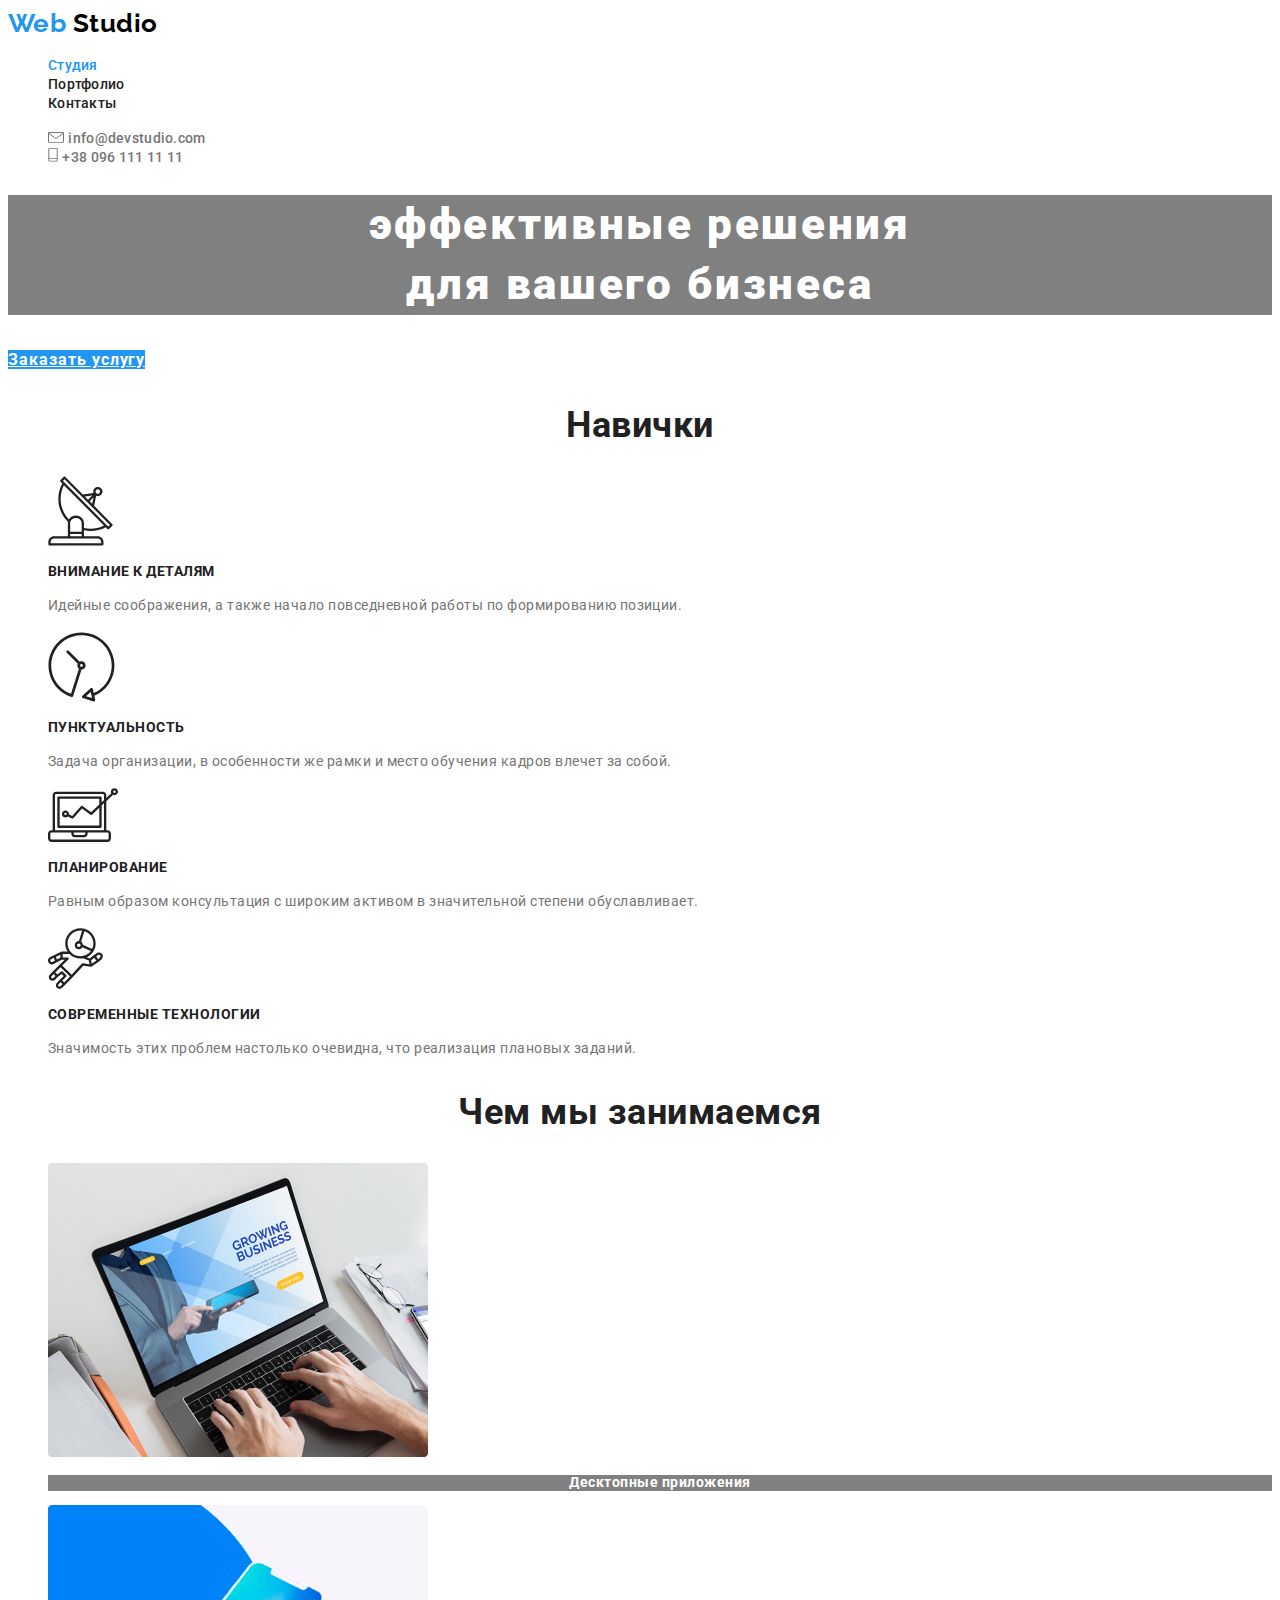
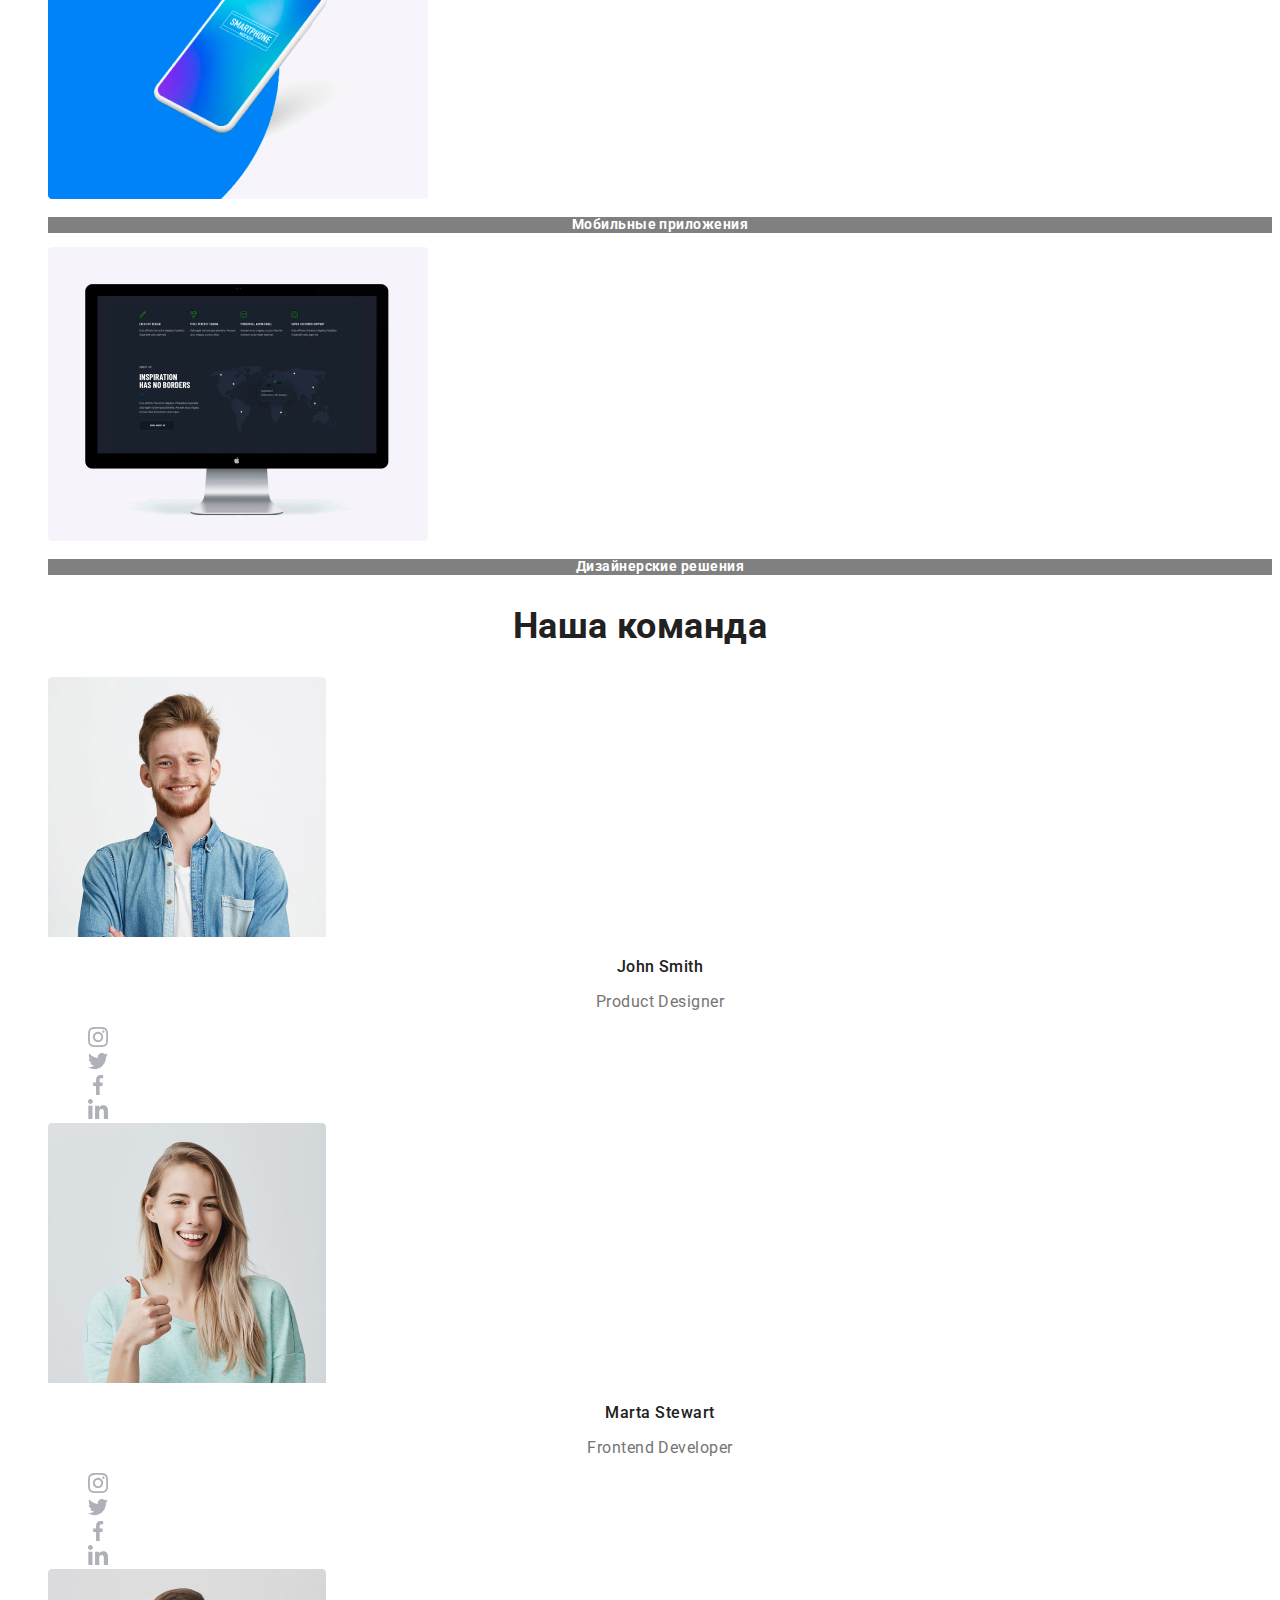
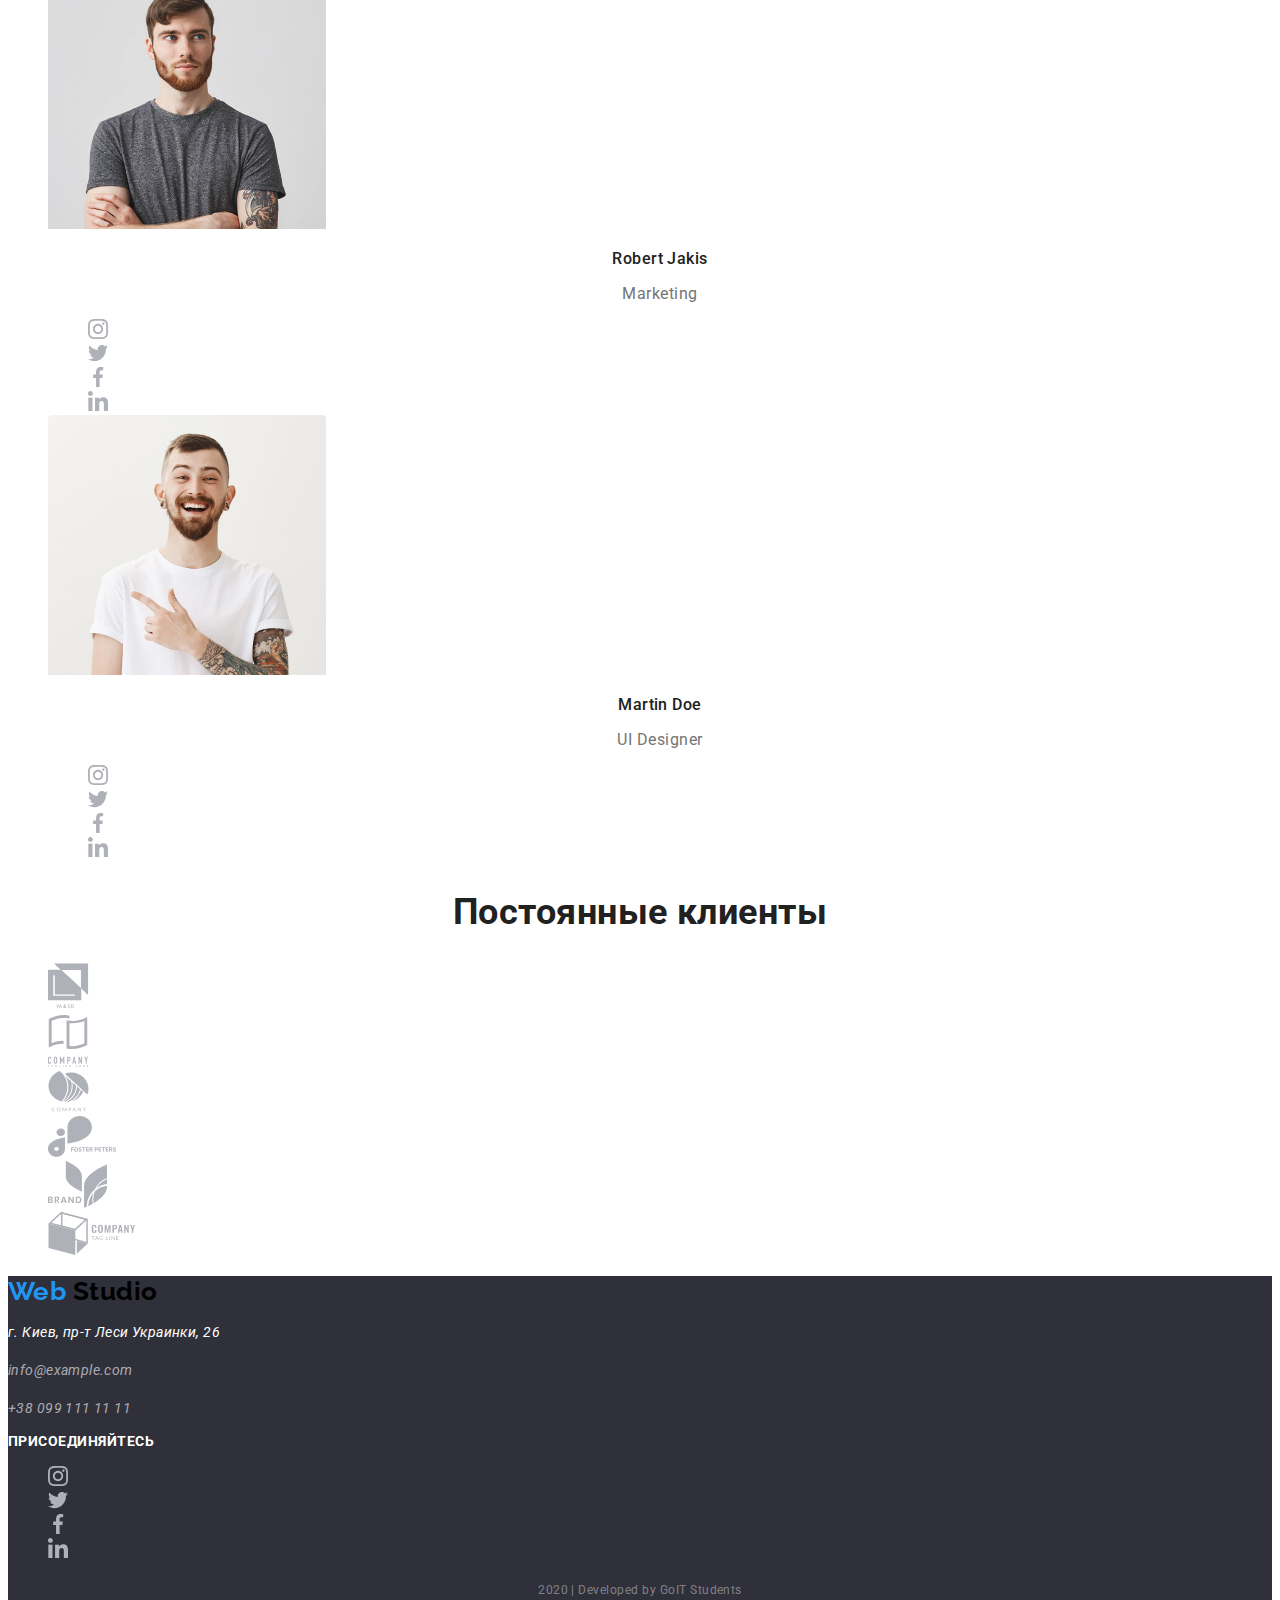
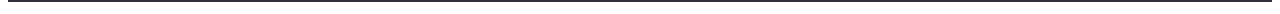
<file: index.html>
<!DOCTYPE html>
<html lang="en">
  <head>
    <meta charset="UTF-8" />
    <meta name="viewport" content="width=device-width, initial-scale=1.0" />
    <title>Document</title>
    <link href="https://fonts.googleapis.com/css2?family=Raleway:wght@700&family=Roboto:wght@400;500;700;900&display=swap" rel="stylesheet" />
    <link rel="stylesheet" href="./css/styles.css" />
  </head>
  <body>
    <!-- Шапка сайта -->
    <header>
      <nav>
        <a href="" class="logo"><span class="logo-web">Web</span> <span class="logo-studio">Studio</span></a>
        <ul class="site-nav">
          <li><a href="" class="link current">Студия</a></li>
          <li><a href="./portfolio.html" class="link">Портфолио</a></li>
          <li><a href="" class="link">Контакты</a></li>
        </ul>
      </nav>
      <ul>
        <li>
          <img src="./images/image-mail.svg" alt="Піктограма пошти" width="16" height="11" />
          <a href="mailto:info@devstudio.com" class="mail">info@devstudio.com</a>
        </li>
        <li>
          <img src="./images/image-tel.svg" alt="Піктограма телефону" width="10" height="14" />
          <a href="tel:+380961111111" class="tel">+38 096 111 11 11</a>
        </li>
      </ul>
    </header>
    <main>
      <!--Герой-->
      <div class="hero">
        <h1 class="hero-title">
          эффективные решения <br />
          для вашего бизнеса
        </h1>
        <a href="" class="hero-button">Заказать услугу</a>
      </div>

      <!--Soft-->
      <section class="section">
        <h2 class="section-title">Навички</h2>
        <ul>
          <li>
            <img src="./images/soft-1.svg" alt="антена" width="65" height="70" />
            <h3 class="section-soft">Внимание к деталям</h3>
            <p class="soft-details">Идейные соображения, а также начало повседневной работы по формированию позиции.</p>
          </li>
          <li>
            <img src="./images/soft-2.svg" alt="годинник" width="67" height="70" />
            <h3 class="section-soft">Пунктуальность</h3>
            <p class="soft-details">Задача организации, в особенности же рамки и место обучения кадров влечет за собой.</p>
          </li>
          <li>
            <img src="./images/soft-3.svg" alt="ноутбук" width="70" height="54" />
            <h3 class="section-soft">Планирование</h3>
            <p class="soft-details">Равным образом консультация с широким активом в значительной степени обуславливает.</p>
          </li>
          <li>
            <img src="./images/soft-4.svg" alt="космонавт" width="55" height="61" />
            <h3 class="section-soft">Современные технологии</h3>
            <p class="soft-details">Значимость этих проблем настолько очевидна, что реализация плановых заданий.</p>
          </li>
        </ul>
      </section>

      <!--Tech-->
      <section class="section">
        <h2 class="section-title">Чем мы занимаемся</h2>
        <ul>
          <li>
            <img src="./images/tech-1.jpg" alt="десктоп" width="380" height="294" />
            <h3 class="section-work">Десктопные приложения</h3>
          </li>
          <li>
            <img src="./images/tech-2.jpg" alt="телефон" width="380" height="294" />
            <h3 class="section-work">Мобильные приложения</h3>
          </li>
          <li>
            <img src="./images/tech-3.jpg" alt="монітор" width="380" height="294" />
            <h3 class="section-work">Дизайнерские решения</h3>
          </li>
        </ul>
      </section>

      <!--Our team-->
      <section class="section">
        <h2 class="section-title">Наша команда</h2>
        <ul>
          <li>
            <img src="./images/team-John-Smith.jpg" alt="photo John Smith" width="278" height="260" />
            <h3 class="team-name">John Smith</h3>
            <p class="team-position">Product Designer</p>
            <ul>
              <li>
                <a href=""><img src="./images/logo-instagram.svg" alt="logo-instagram" width="20" height="20" /></a>
              </li>
              <li>
                <a href=""><img src="./images/logo-twitter.svg" alt="logo-twitter" width="20" height="20" /></a>
              </li>
              <li>
                <a href=""><img src="./images/logo-facebook.svg" alt="logo-facebook" width="20" height="20" /></a>
              </li>
              <li>
                <a href=""><img src="./images/logo-linkedin.svg" alt="logo-linkedin" width="20" height="20" /></a>
              </li>
            </ul>
          </li>
          <li>
            <img src="./images/team-Marta-Stewart.jpg" alt="photo Marta Stewart" width="278" height="260" />
            <h3 class="team-name">Marta Stewart</h3>
            <p class="team-position">Frontend Developer</p>
            <ul>
              <li>
                <a href=""><img src="./images/logo-instagram.svg" alt="logo-instagram" width="20" height="20" /></a>
              </li>
              <li>
                <a href=""><img src="./images/logo-twitter.svg" alt="logo-twitter" width="20" height="20" /></a>
              </li>
              <li>
                <a href=""><img src="./images/logo-facebook.svg" alt="logo-facebook" width="20" height="20" /></a>
              </li>
              <li>
                <a href=""><img src="./images/logo-linkedin.svg" alt="logo-linkedin" width="20" height="20" /></a>
              </li>
            </ul>
          </li>
          <li>
            <img src="./images/team-Robert-Jakis.jpg" alt="photo Robert Jakis" width="278" height="260" />
            <h3 class="team-name">Robert Jakis</h3>
            <p class="team-position">Marketing</p>
            <ul>
              <li>
                <a href=""><img src="./images/logo-instagram.svg" alt="logo-instagram" width="20" height="20" /></a>
              </li>
              <li>
                <a href=""><img src="./images/logo-twitter.svg" alt="logo-twitter" width="20" height="20" /></a>
              </li>
              <li>
                <a href=""><img src="./images/logo-facebook.svg" alt="logo-facebook" width="20" height="20" /></a>
              </li>
              <li>
                <a href=""><img src="./images/logo-linkedin.svg" alt="logo-linkedin" width="20" height="20" /></a>
              </li>
            </ul>
          </li>
          <li>
            <img src="./images/team-Martin-Doe.jpg" alt="photo Martin Doe" width="278" height="260" />
            <h3 class="team-name">Martin Doe</h3>
            <p class="team-position">UI Designer</p>
            <ul>
              <li>
                <a href=""><img src="./images/logo-instagram.svg" alt="logo-instagram" width="20" height="20" /></a>
              </li>
              <li>
                <a href=""><img src="./images/logo-twitter.svg" alt="logo-twitter" width="20" height="20" /></a>
              </li>
              <li>
                <a href=""><img src="./images/logo-facebook.svg" alt="logo-facebook" width="20" height="20" /></a>
              </li>
              <li>
                <a href=""><img src="./images/logo-linkedin.svg" alt="logo-linkedin" width="20" height="20" /></a>
              </li>
            </ul>
          </li>
        </ul>
      </section>

      <!--Regular customers-->
      <section>
        <h2 class="section-title">Постоянные клиенты</h2>
        <ul>
          <li>
            <a href=""><img src="./images/customers-logo-1.svg" alt="customers-logo-1" width="44" height="48" /></a>
          </li>
          <li>
            <a href=""><img src="./images/customers-logo-2.svg" alt="customers-logo-2" width="40" height="52" /></a>
          </li>
          <li>
            <a href=""><img src="./images/customers-logo-3.svg" alt="customers-logo-3" width="41" height="41" /></a>
          </li>
          <li>
            <a href=""><img src="./images/customers-logo-4.svg" alt="customers-logo-4" width="82" height="41" /></a>
          </li>
          <li>
            <a href=""><img src="./images/customers-logo-5.svg" alt="customers-logo-5" width="59" height="47" /></a>
          </li>
          <li>
            <a href=""><img src="./images/customers-logo-6.svg" alt="customers-logo-6" width="88" height="44" /></a>
          </li>
        </ul>
      </section>
    </main>

    <footer class="footer">
      <!--Address-->
      <a href="" class="logo"><span class="logo-web">Web</span> <span class="logo-studio">Studio</span></a>
      <address class="address">
        <p>г. Киев, пр-т Леси Украинки, 26</p>
        <p class="mailtel">info@example.com</p>
        <p class="mailtel">+38 099 111 11 11</p>
      </address>

      <!--Join-->
      <h3 class="footer-title">присоединяйтесь</h3>
      <ul>
        <li>
          <a href=""><img src="./images/logo-instagram.svg" alt="logo-instagram" width="20" height="20" /></a>
        </li>
        <li>
          <a href=""><img src="./images/logo-twitter.svg" alt="logo-twitter" width="20" height="20" /></a>
        </li>
        <li>
          <a href=""><img src="./images/logo-facebook.svg" alt="logo-facebook" width="20" height="20" /></a>
        </li>
        <li>
          <a href=""><img src="./images/logo-linkedin.svg" alt="logo-linkedin" width="20" height="20" /></a>
        </li>
      </ul>

      <p class="developers">2020 | Developed by GoIT Students</p>
    </footer>
  </body>
</html>
</file>
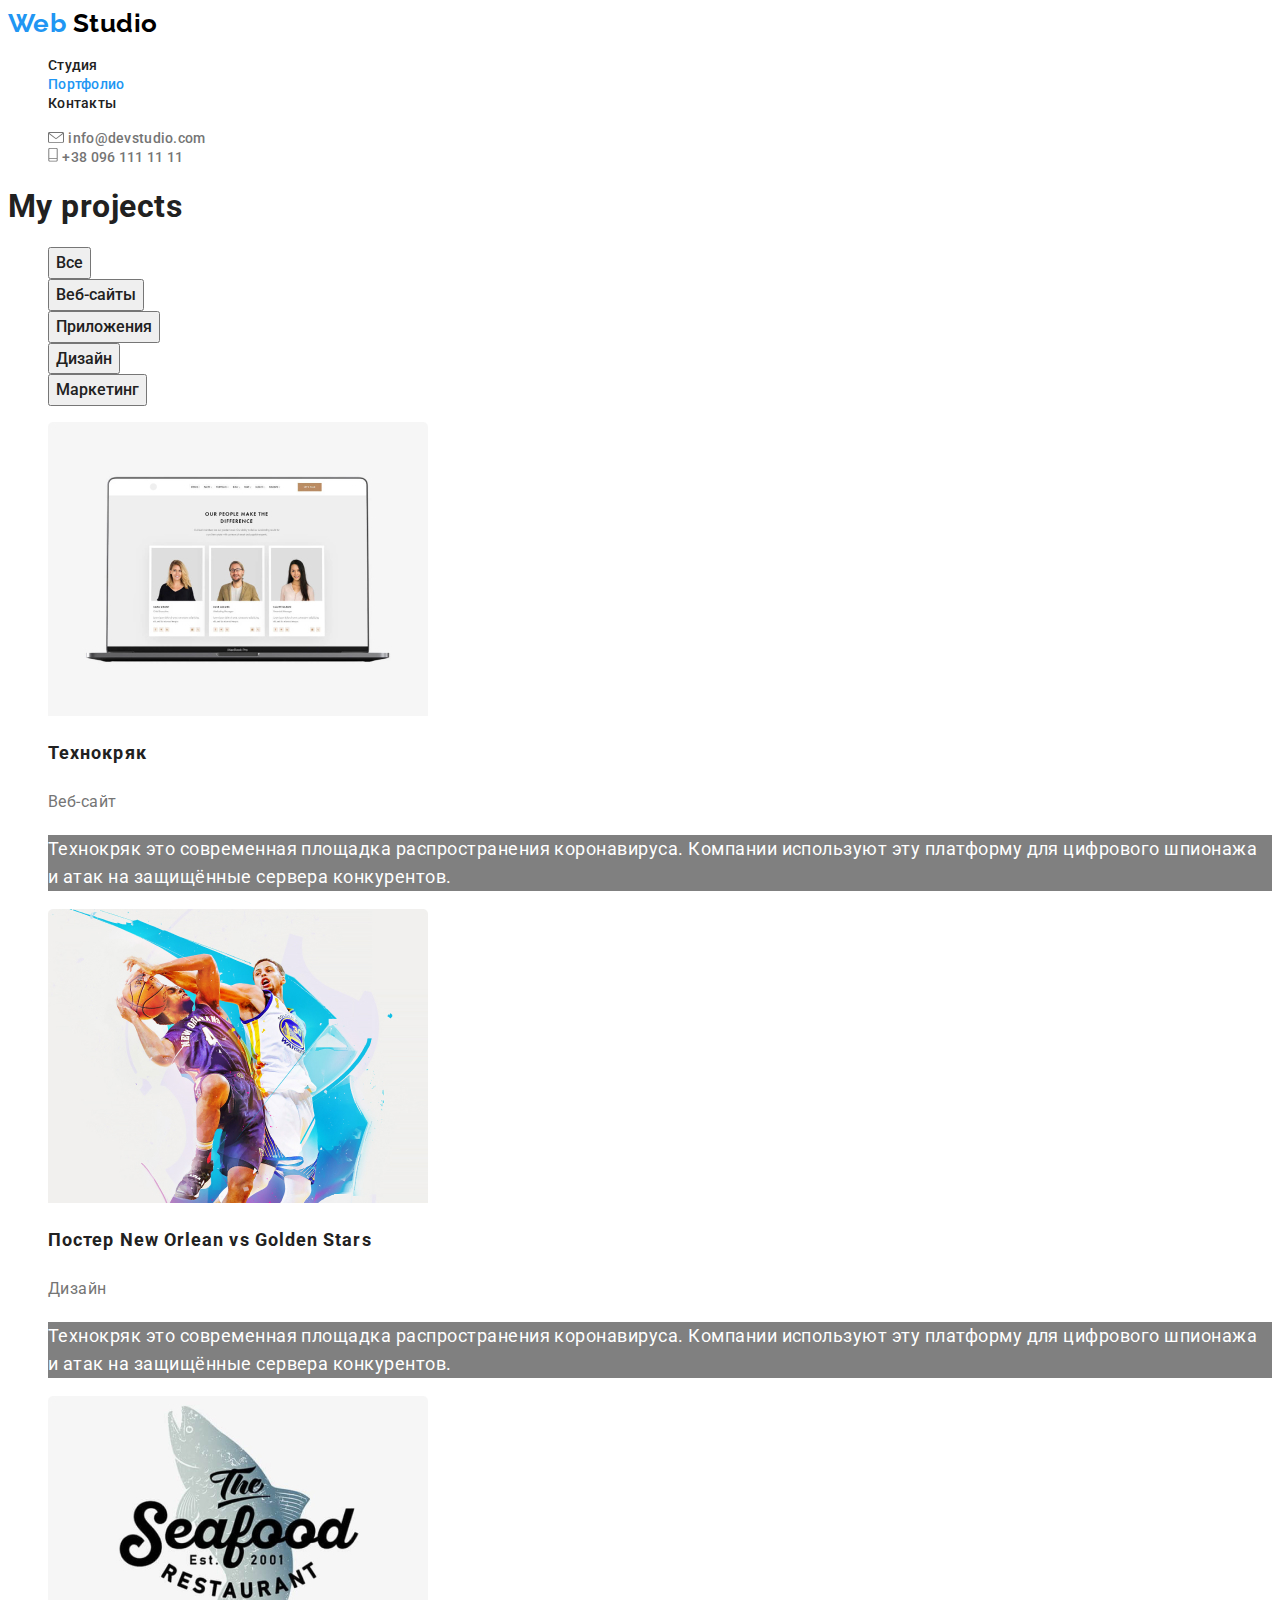
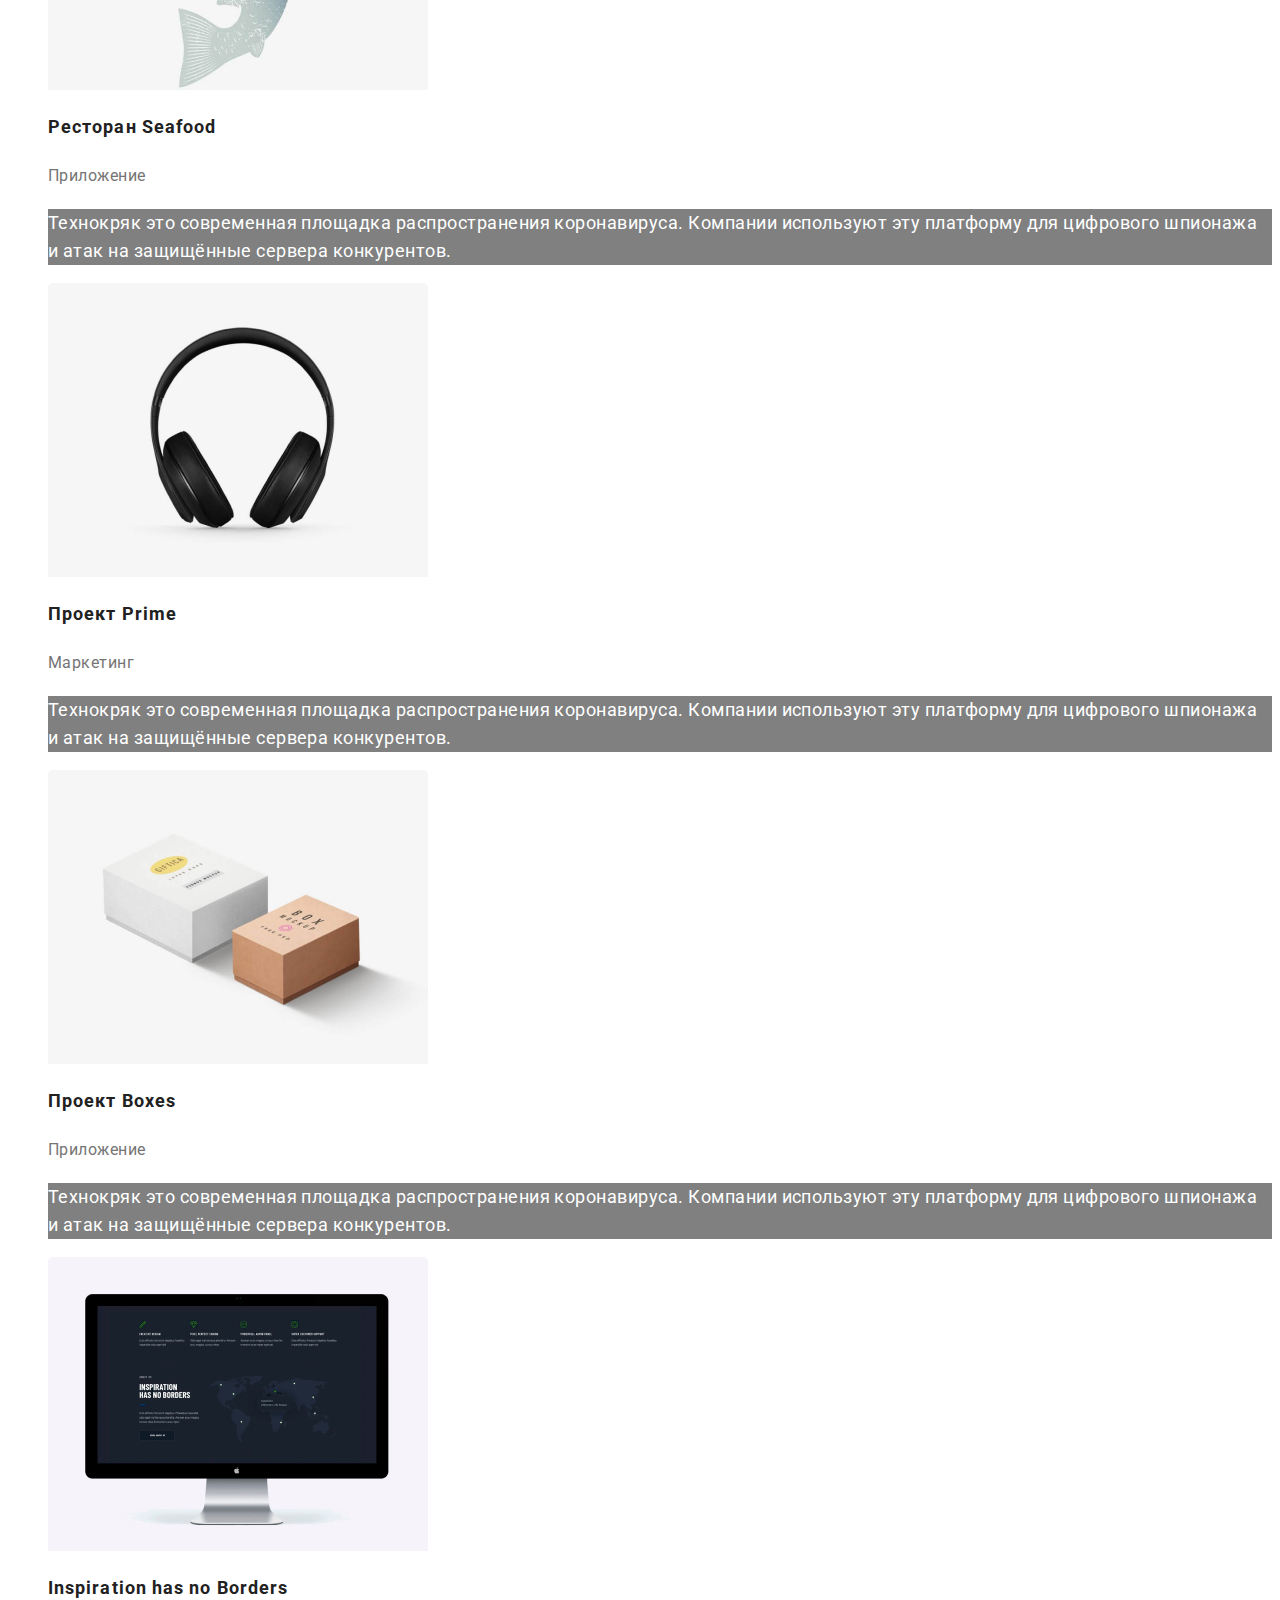
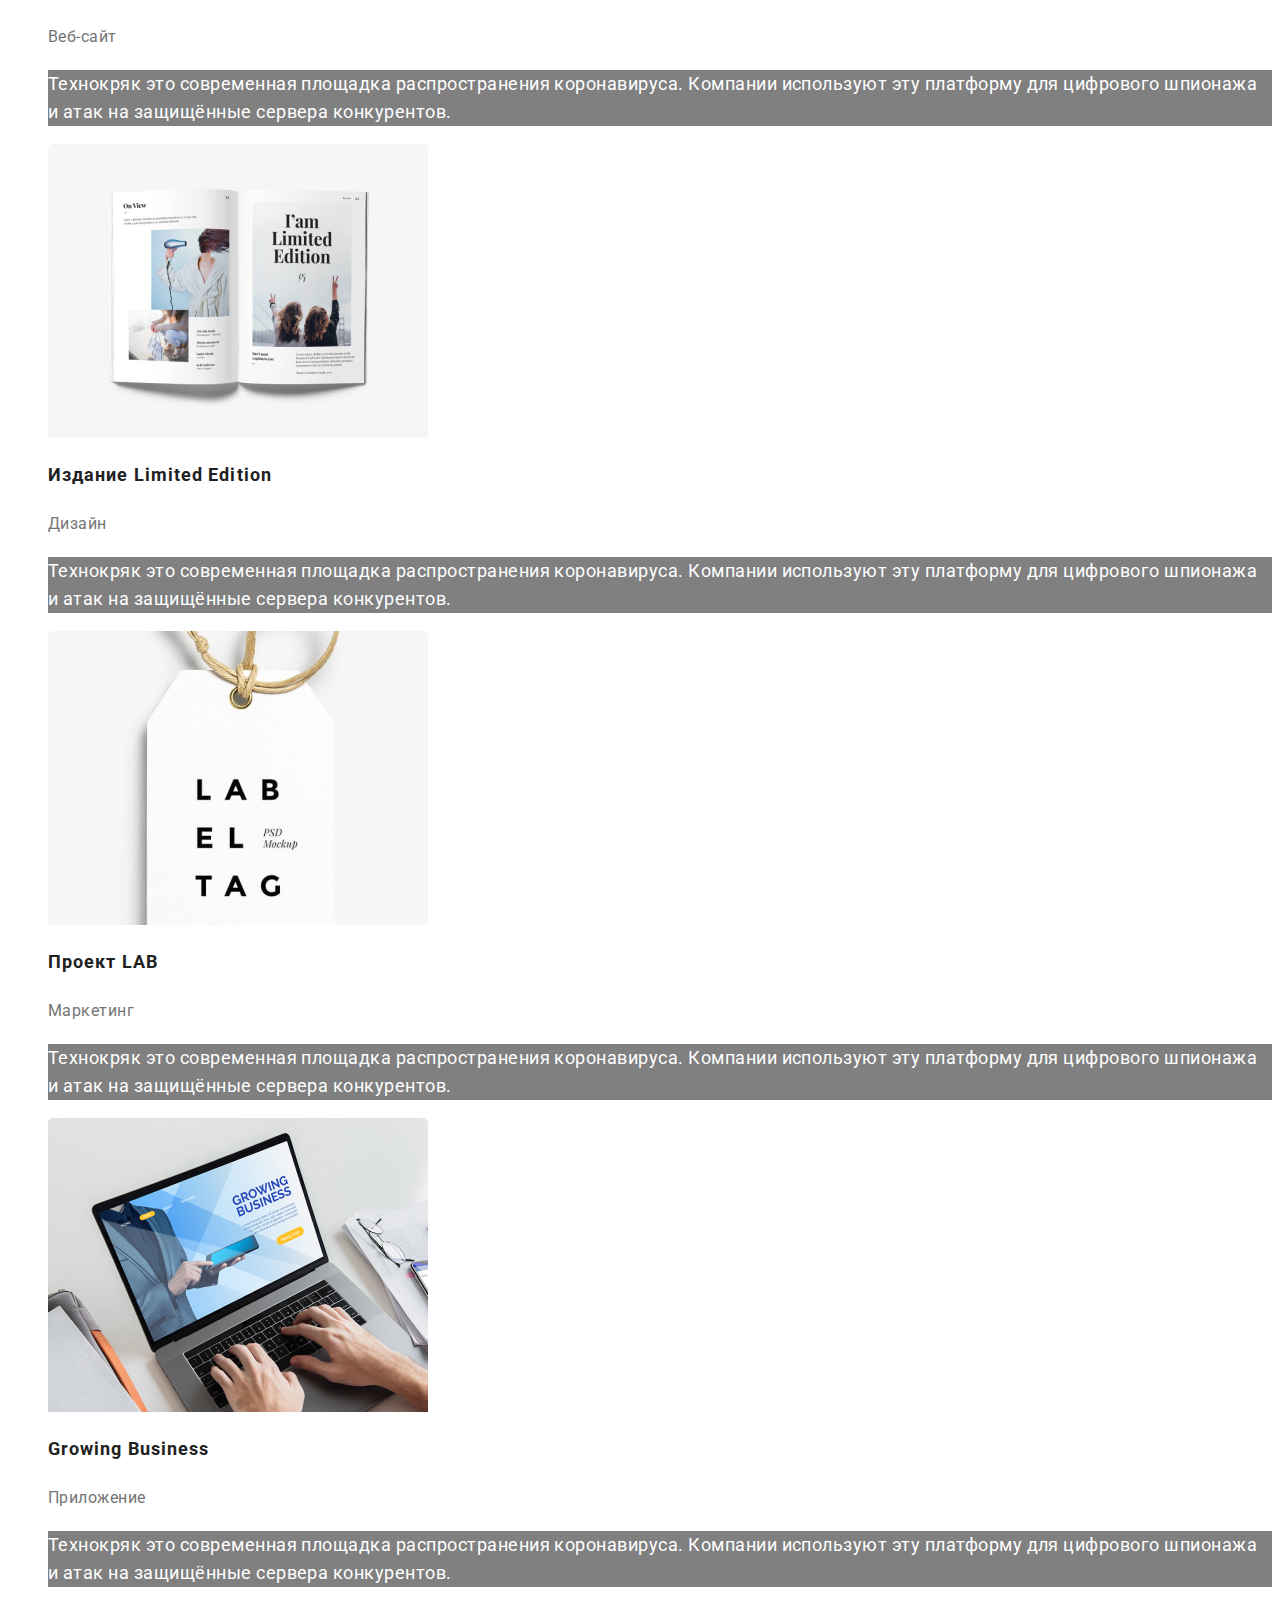
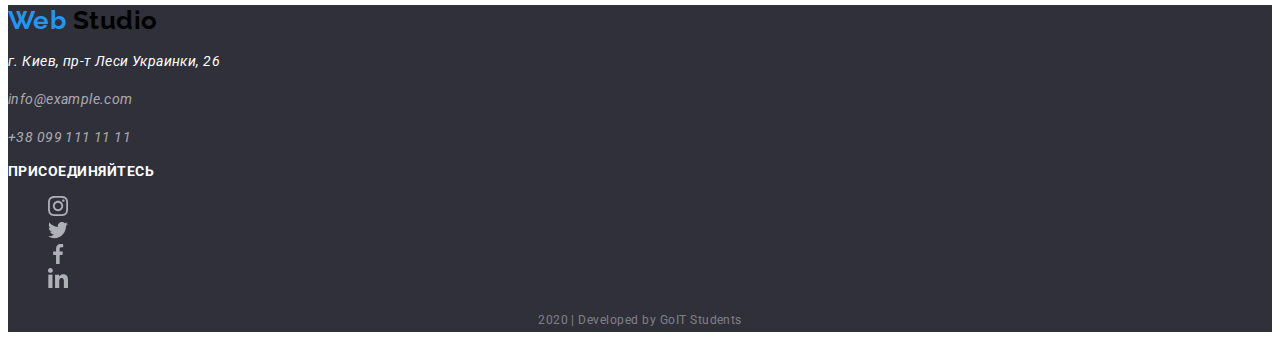
<file: portfolio.html>
<!DOCTYPE html>
<html lang="en">
  <head>
    <meta charset="UTF-8" />
    <meta name="viewport" content="width=device-width, initial-scale=1.0" />
    <title>Document</title>
    <link href="https://fonts.googleapis.com/css2?family=Raleway:wght@700&family=Roboto:wght@400;500;700;900&display=swap" rel="stylesheet" />
    <link rel="stylesheet" href="./css/styles.css" />
  </head>

  <body>
    <!-- Шапка сайта -->
    <header>
      <nav>
        <a href="" class="logo"><span class="logo-web">Web</span> <span class="logo-studio">Studio</span></a>
        <ul class="site-nav">
          <li><a href="./index.html" class="link">Студия</a></li>
          <li><a href="" class="link current">Портфолио</a></li>
          <li><a href="" class="link">Контакты</a></li>
        </ul>
      </nav>
      <ul>
        <li>
          <img src="./images/image-mail.svg" alt="Піктограма пошти" width="16" height="11" />
          <a href="mailto:info@devstudio.com" class="mail">info@devstudio.com</a>
        </li>
        <li>
          <img src="./images/image-tel.svg" alt="Піктограма телефону" width="10" height="14" />
          <a href="tel:+380961111111" class="tel">+38 096 111 11 11</a>
        </li>
      </ul>
    </header>

    <!-- Головний блок -->
    <main>
      <section>
        <h1>My projects</h1>
        <!-- Фільтр проектів -->
        <ul class="button">
          <li><button class="button-portfolio" type="button">Все</button></li>
          <li><button class="button-portfolio" type="button">Веб-сайты</button></li>
          <li><button class="button-portfolio" type="button">Приложения</button></li>
          <li><button class="button-portfolio" type="button">Дизайн</button></li>
          <li><button class="button-portfolio" type="button">Маркетинг</button></li>
        </ul>

        <!-- Перелік проектів -->
        <ul>
          <li>
            <a href="" class="link-projects">
              <img src="./images/pfl1-tehnokryak.jpg" alt="pfl1-tehnokryak" width="380" height="294" />
              <h2 class="filter-project">Технокряк</h2>
              <p class="filter-name">Веб-сайт</p>
              <p class="filter-details">
                Технокряк это современная площадка распространения коронавируса. Компании используют эту платформу для цифрового шпионажа и атак на защищённые
                сервера конкурентов.
              </p>
            </a>
          </li>
          <li>
            <a href="" class="link-projects">
              <img src="./images/pfl2-poster-new-orlean.jpg" alt="pfl2-poster-new-orlean" width="380" height="294" />
              <h2 class="filter-project">Постер New Orlean vs Golden Stars</h2>
              <p class="filter-name">Дизайн</p>
              <p class="filter-details">
                Технокряк это современная площадка распространения коронавируса. Компании используют эту платформу для цифрового шпионажа и атак на защищённые
                сервера конкурентов.
              </p>
            </a>
          </li>
          <li>
            <a href="" class="link-projects">
              <img src="./images/pfl3-rastaurant-seafood.jpg" alt="pfl3-rastaurant-seafood" width="380" height="294" />
              <h2 class="filter-project">Ресторан Seafood</h2>
              <p class="filter-name">Приложение</p>
              <p class="filter-details">
                Технокряк это современная площадка распространения коронавируса. Компании используют эту платформу для цифрового шпионажа и атак на защищённые
                сервера конкурентов.
              </p>
            </a>
          </li>
          <li>
            <a href="" class="link-projects">
              <img src="./images/pfl4-project-prime.jpg" alt="pfl4-project-prime" width="380" height="294" />
              <h2 class="filter-project">Проект Prime</h2>
              <p class="filter-name">Маркетинг</p>
              <p class="filter-details">
                Технокряк это современная площадка распространения коронавируса. Компании используют эту платформу для цифрового шпионажа и атак на защищённые
                сервера конкурентов.
              </p>
            </a>
          </li>
          <li>
            <a href="" class="link-projects">
              <img src="./images/pfl5-project-boxes.jpg" alt="pfl5-project-boxes" width="380" height="294" />
              <h2 class="filter-project">Проект Boxes</h2>
              <p class="filter-name">Приложение</p>
              <p class="filter-details">
                Технокряк это современная площадка распространения коронавируса. Компании используют эту платформу для цифрового шпионажа и атак на защищённые
                сервера конкурентов.
              </p>
            </a>
          </li>
          <li>
            <a href="" class="link-projects">
              <img src="./images/pfl6-inspiration.jpg" alt="pfl6-inspiration" width="380" height="294" />
              <h2 class="filter-project">Inspiration has no Borders</h2>
              <p class="filter-name">Веб-сайт</p>
              <p class="filter-details">
                Технокряк это современная площадка распространения коронавируса. Компании используют эту платформу для цифрового шпионажа и атак на защищённые
                сервера конкурентов.
              </p>
            </a>
          </li>
          <li>
            <a href="" class="link-projects">
              <img src="./images/pfl7-magazin-limited-edition.jpg" alt="pfl7-magazin-limited-edition" width="380" height="294" />
              <h2 class="filter-project">Издание Limited Edition</h2>
              <p class="filter-name">Дизайн</p>
              <p class="filter-details">
                Технокряк это современная площадка распространения коронавируса. Компании используют эту платформу для цифрового шпионажа и атак на защищённые
                сервера конкурентов.
              </p>
            </a>
          </li>
          <li>
            <a href="" class="link-projects">
              <img src="./images/pfl8-project-lab.jpg" alt="pfl8-project-lab" width="380" height="294" />
              <h2 class="filter-project">Проект LAB</h2>
              <p class="filter-name">Маркетинг</p>
              <p class="filter-details">
                Технокряк это современная площадка распространения коронавируса. Компании используют эту платформу для цифрового шпионажа и атак на защищённые
                сервера конкурентов.
              </p>
            </a>
          </li>
          <li>
            <a href="" class="link-projects">
              <img src="./images/pfl9-growing-business.jpg" alt="pfl9-growing-business" width="380" height="294" />
              <h2 class="filter-project">Growing Business</h2>
              <p class="filter-name">Приложение</p>
              <p class="filter-details">
                Технокряк это современная площадка распространения коронавируса. Компании используют эту платформу для цифрового шпионажа и атак на защищённые
                сервера конкурентов.
              </p>
            </a>
          </li>
        </ul>
      </section>
    </main>

    <footer class="footer">
      <!--Address-->
      <a href="" class="logo"><span class="logo-web">Web</span> <span class="logo-studio">Studio</span></a>
      <address class="address">
        <p>г. Киев, пр-т Леси Украинки, 26</p>
        <p class="mailtel">info@example.com</p>
        <p class="mailtel">+38 099 111 11 11</p>
      </address>

      <!--Join-->
      <h3 class="footer-title">присоединяйтесь</h3>
      <ul>
        <li>
          <a href=""><img src="./images/logo-instagram.svg" alt="logo-instagram" width="20" height="20" /></a>
        </li>
        <li>
          <a href=""><img src="./images/logo-twitter.svg" alt="logo-twitter" width="20" height="20" /></a>
        </li>
        <li>
          <a href=""><img src="./images/logo-facebook.svg" alt="logo-facebook" width="20" height="20" /></a>
        </li>
        <li>
          <a href=""><img src="./images/logo-linkedin.svg" alt="logo-linkedin" width="20" height="20" /></a>
        </li>
      </ul>

      <p class="developers">2020 | Developed by GoIT Students</p>
    </footer>
  </body>
</html>
</file>
<file: css/styles.css>
:root {
  --primary-text-color: #212121;
  --second-text-color: #757575;
  --white-color: #ffffff;
  --hover-logo-web-color: #2196f3;
  --logo-studio-color: #000000;
  --temporary-background-color: #808080;
  --button-background-color: #f5f4fa;
  --footer-background-color: #2f303a;
}

body {
  background-color: var(--white-color);
  color: var(--primary-text-color);
  font-family: Roboto, sans-serif;
  letter-spacing: 0.03em;
}

li {
  list-style: none;
}

.link {
  text-decoration: none;
}

button {
  font-family: inherit;
}

/* logo */
.logo {
  text-decoration: none;
  font-family: raleway, sans-serif;
  font-weight: 700;
  font-size: 26px;
  line-height: 1.19;
}
.logo-web {
  color: var(--hover-logo-web-color);
}
.logo-studio {
  color: var(--logo-studio-color);
}

/* site-nav */

.site-nav .link {
  color: var(--primary-text-color);
  font-weight: 500;
  font-size: 14px;
  line-height: 1.2;
  letter-spacing: 0.02em;
}

.site-nav .link.current {
  color: var(--hover-logo-web-color);
}
.tel,
.mail {
  color: var(--second-text-color);
  text-decoration: none;

  font-weight: 500;
  font-size: 14px;
  line-height: 1.14;
  letter-spacing: 0.02em;
}

.site-nav .link:hover,
.site-nav .link:focus {
  color: var(--hover-logo-web-color);
}

.mail:hover,
.tel:hover {
  color: var(--hover-logo-web-color);
}

/* hero */
.hero-title {
  color: var(--white-color);
  background-color: var(--temporary-background-color);

  font-weight: 900;
  font-size: 44px;
  line-height: 1.36;
  text-align: center;
  letter-spacing: 0.06em;
}

.hero-button {
  color: var(--white-color);
  background-color: var(--hover-logo-web-color);
  font-weight: 700;
  font-size: 16px;
  line-height: 1.88;
  letter-spacing: 0.06em;
}

/* section */

.section-title {
  font-weight: 700;
  font-size: 36px;
  line-height: 1.17;
  text-align: center;
}

.section-soft {
  font-size: 14px;
  line-height: 1.14;
  text-transform: uppercase;
}

.soft-details {
  font-size: 14px;
  line-height: 1.71;
  color: var(--second-text-color);
}

.section-work {
  color: var(--white-color);
  background-color: var(--temporary-background-color);

  font-family: Roboto;
  font-weight: 700;
  font-size: 14px;
  line-height: 1.14;
  text-align: center;
}

.section .team-name {
  font-weight: 500;
  font-size: 16px;
  line-height: 1.19;
  text-align: center;
}

.section .team-position {
  font-weight: 400;
  font-size: 16px;
  line-height: 1.19;
  text-align: center;
  color: var(--second-text-color);
}

/* footer */

.footer {
  background-color: var(--footer-background-color);
}
.address {
  color: var(--white-color);

  font-size: 14px;
  line-height: 1.71;
  letter-spacing: 0.03em;
}
.address > .mailtel {
  color: rgba(255, 255, 255, 0.6);
}

.footer-title {
  font-weight: 700;
  font-size: 14px;
  line-height: 1.14;
  text-transform: uppercase;
  color: var(--white-color);
}

.developers {
  color: rgba(255, 255, 255, 0.4);
  font-size: 12px;
  line-height: 2;
  text-align: center;
}

/* ПОРТФОЛІО */

.link-projects {
  text-decoration: none;
  color: var(--primary-text-color);
}

.link-projects h2 {
  font-weight: 700;
  font-size: 18px;
  line-height: 2;
  letter-spacing: 0.06em;
}

.filter-name {
  color: var(--second-text-color);
  font-weight: 400;
  font-size: 16px;
  line-height: 1.87;
}

.filter-details {
  color: var(--white-color);
  background-color: var(--temporary-background-color);

  font-size: 18px;
  line-height: 1.56;
}

.button .button-portfolio {
  color: var(--primary-text-color);
  font-weight: 500;
  font-size: 16px;
  line-height: 1.62;
}

.button .button-portfolio:hover,
.button .button-portfolio:focus {
  color: var(--white-color);
  background-color: var(--hover-logo-web-color);
}
</file>
